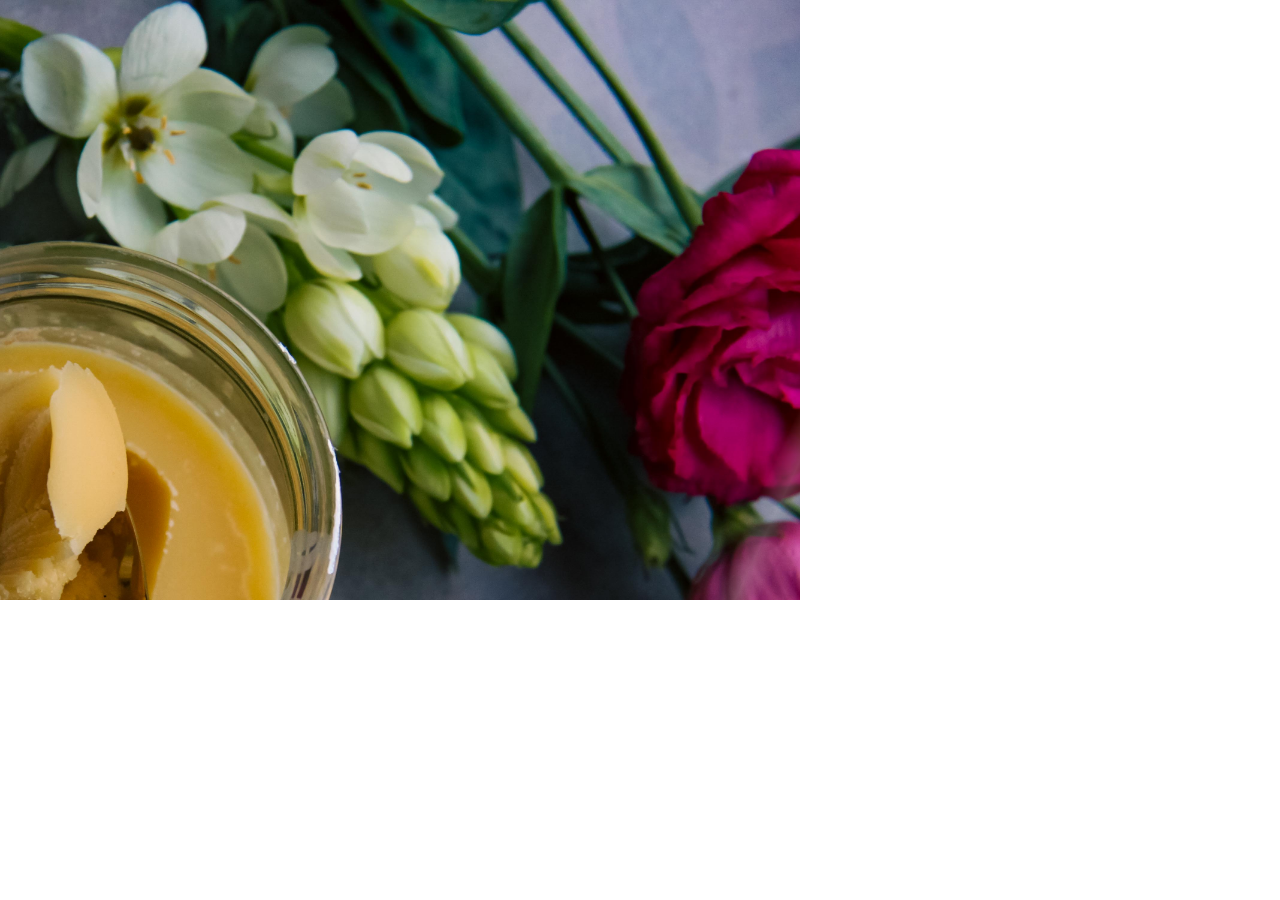
<file: hot.html>
<!DOCTYPE html>
<html lang="en">

<head>
    <meta charset="UTF-8">
    <meta http-equiv="X-UA-Compatible" content="IE=edge">
    <meta name="viewport" content="width=device-width, initial-scale=1.0">
    <title>public-web</title>
    <!-- reset -->
    <link rel="stylesheet" href="./css/reset.css">
    <!-- bootstrap@5.1.1 -->
    <link href="https://cdn.jsdelivr.net/npm/bootstrap@5.1.1/dist/css/bootstrap.min.css" rel="stylesheet"
        integrity="sha384-F3w7mX95PdgyTmZZMECAngseQB83DfGTowi0iMjiWaeVhAn4FJkqJByhZMI3AhiU" crossorigin="anonymous">
    <!-- css -->
    <link rel="stylesheet" href="./css/index.css">

    <style>
div{
    width:800px;height:600px;overflow:hidden;
}
div a:hover::before{
    transition: all 0.5s;left:850px;
}
div a:before{
    content: "";                  
    position: absolute;
    width: 50px;
    height: 600px;
    top: 0;
    left: -130px;
    background: -moz-linear-gradient(left,rgba(255,255,255,0)0,rgba(255,255,255,.2)50%,rgba(255,255,255,0)100%);
    background:-webkit-gradient(linear,left top,right top,color-stop(0%,rgba(255,255,255,0)),color-stop(50%,rgba(255,255,255,.2)),color-stop(100%,rgba(255,255,255,0)));
    background: -webkit-linear-gradient(left,rgba(255,255,255,0)0,rgba(255,255,255,.2)50%,rgba(255,255,255,0)100%);
    background: -o-linear-gradient(left,rgba(255,255,255,0)0,rgba(255,255,255,.2)50%,rgba(255,255,255,0)100%);
    -webkit-transform: skewX(-25deg);
    -moz-transform: skewX(-25deg);
}
    </style>
</head>




<body>
    
    <div><a href="javascript"><img src="./img/beans_select_005.jpg"></a></div>

    <!--//////////////////////////////////////// script -->
    <!-- bootstrap@5.1.1 -->
    <script src="https://cdn.jsdelivr.net/npm/bootstrap@5.1.1/dist/js/bootstrap.bundle.min.js"
        integrity="sha384-/bQdsTh/da6pkI1MST/rWKFNjaCP5gBSY4sEBT38Q/9RBh9AH40zEOg7Hlq2THRZ"
        crossorigin="anonymous"></script>
    <!-- js -->
    <script src="./js/index.js"></script>
<script>
    $(document).ready(function() {
	$('#multiscroll').multiscroll({
    licenseKey: 'YOUR KEY HERE',

    sectionsColor: ['#ff5f45', '#0798ec', '#fc6c7c'],
    anchors: ['first', 'second', 'third'],
    menu: '#menu',
    });
});

</script>

</body>

</html>
</file>
<file: css/index.css>
@charset "UTF-8";
* {
    margin: 0;
    padding: 0;
    text-decoration: none;
    box-sizing: border-box;
    list-style: none;
}
img {
    width: 100%;
}
.main-page{
    width: 100%;
}
/* icons */
.icon{
    width: 18px;
    height: 18px;
    text-align: center;
    line-height: 18px;
    font-size: 16px;
    color: #ffff;
    cursor: pointer;
}
.main-icon, .search-btn{
    width: 48px;
    height: 48px;
    text-align: center;
    line-height: 48px;
    font-size: 24px;
    opacity: 50%;
    color: #ffff;
    transition: all 0.3s ease-in-out;
    cursor: pointer;
}
.icon-btn{
    border: none;
    background-color: transparent;
    color: rgb(255, 255, 255);
    cursor: pointer;
    font-size: 24px;
    height: 48px;
    width: 48px;
}
.shopping-card{
    position: relative;
    opacity: 100%;
}
.nums{
    position: absolute;
    top: 8px;
    right: 4px;
    width: 16px;
    height: 16px;
    line-height: 16px;
    background-color: #ff5959;
    font-size: 10px;
    font-weight: 700;
    color: #fff;
    border-radius: 50%;
}
/* //////////////////////////////// header */
.header {
    width: 100px;
    height: 100vh;
    background-color: #000000;
    position: fixed;
    z-index: 9999;
    display: block;
}
/* /////////////// header top */
.header-layerTop{
    position: absolute;
    top: 0;
    width: 100%;
    height: 100vh;
    background-color: black;
    box-shadow: rgba(0, 0, 0, 0.24) 0px 3px 8px;
    z-index: 15;
}
.header-container{
    height: 100%;
    display: flex;
    align-items: center;
    flex-direction: column;
    justify-content: space-between;
    padding: 0 16px 40px;
}
.header-top-icon{
    margin-top: 24px;
}
.top-icon{
    margin: 0 auto;
    margin-bottom: 8px;
    cursor: pointer;
}
.list-icon{
    margin-left: 16px;
}
/* /////////////// header bottom */
.header-layerBottom{
    position: absolute;
    top: 0;
    transform: translateX(-150px);
    width: 250px;
    height: 100vh;
    background: linear-gradient(223deg, #1d1d1d 0%, #291f13 100%);
    z-index: 10;
    transition: all 0.3s ease-in-out;
}
.bottom-icon{
    margin: 0 auto;
    margin-bottom: 4px;
    cursor: pointer;
}
.link-icon{
    width: 32px;
    height: 32px;
    text-align: center;
    line-height: 32px;
    font-size: 24px;
}
.link-icon a{
    color: #ffff;
    opacity: 50%;
    transition: all 0.3s ease-in-out;
}
.link-icon a:hover{
    opacity: 100%;
}
.menu-active{
    transform: translateX(99px); 
}
.menu_container{
    margin-top: 96px;
    padding: 0 30px;
}
/* /////////////// header list */
.list{
    padding-bottom: 15px;
}
.list-drop ul{
    margin-top: 16px;
    margin-bottom: 0px;
    padding-left: 16px;
}
.list-drop-menu{
    display: none;
}
.first-list{
    display: flex;
    align-items: center;
}
.list a{
    color: #fff;
    opacity: 50%;
    text-decoration: none;
    font-size: 1rem;
    transition: all 0.2s ease-in-out;
}
.list a:hover{
    opacity: 100%;
}
.second-list{
    padding-bottom: 8px;
    color: #fff;
    font-size: 0.875rem;
    opacity: 50%;
    transition: all 0.2s ease-in-out;
}
.second-list:hover{
    opacity: 100%;
}
.link_list {
    color: #fff;
    display: block;
    padding-bottom: 8px;
}
.link_list a {
    text-decoration: none;
    color: #fff;
}
/* //////////////////////////////// leftSide page */
.left-side{
    position: relative;
    padding: 0;
    left: 0;
    width: 50%;
}
.left-side-bg{
    position: fixed;
    width: inherit;
    height: 100%;
}
/* //////////////////////////////// rightSide page */
.right-side {
    position: relative;
    top: 0;
    right: 0;
    width: 50%;
    background-color: black;
    height: 100%;
    padding: 0;
}
.right-side-content {
    width: 100%;
    height: 100%;
}
.main-icon:hover{
    opacity: 100%;
}
.right-side-header{
    padding-top: 24px;
    z-index: 10;
    position: absolute;
    right: 0;
    position: fixed;
}
.main-icons{
    padding: 0 50px;
    display: flex;
    flex-direction: row-reverse;
}
/* search */
.search{
    display: inline-block;
    position:relative;
    height: 48px;
}
.search-input{
    background-color: #fff;
    opacity: 0;
    border: 0;
    font-size: 18px;
    padding: 15px;
    height: 32px;
    width: 32px;
    border-radius: 4px;
    transition: all 0.3s ease;
}
.search-btn{
    position:absolute;
    top: 0;
    left: 0;
    transition: all 0.3s ease;
}
.btn:focus, input:focus{
    outline: none;
}
.search{
    color: white;
}
.search-active{
    background-color: rgb(236, 236, 236);
    width: 150px;
    height: 36px;
    transform: translateX(-150px);
}
/* /////////////////////// hamburger */
.menu-btn {
    width: 50px;
    height: 50px;
    display: flex;
    justify-content: center;
    align-items: center;
}
.menu-btn span,
.menu-btn span:before,
.menu-btn span:after {
    content: '';
    display: block;
    height: 3px;
    width: 25px;
    border-radius: 3px;
    background-color: #ffffff;
    position: absolute;
}
.menu-btn span:before {
    bottom: 8px;
}
.menu-btn span:after {
    top: 8px;
}
#menu-btn-check:checked ~ .menu-btn span {
    background-color: rgba(255, 255, 255, 0);
}
#menu-btn-check:checked ~ .menu-btn span::before {
    bottom: 0;
    transform: rotate(45deg);
}
#menu-btn-check:checked ~ .menu-btn span::after {
    top: 0;
    transform: rotate(-45deg);
}
/* ////////////////////////// sign out */
.signOut-menu{
    position: absolute;
    right: 50px;
    width: 180px;
    background-color: rgba(0, 0, 0, 0.5);
    border-radius: 6px;
    display: none;
}
.signOut-menu-container{
    width: 100%;
    padding: 0 8px;
}
.user{
    padding: 8px;
    border-bottom: 1px solid rgba(255, 255, 255, 0.2);
}
.signOut{
    border-top: 1px solid rgba(255, 255, 255, 0.2);
}
.signOut-list{
    padding: 8px;
}
.signOut-second-list{
    padding:4px 0;
}
.signOut-list p{
    color: #ffff;
    margin: 0;
}
.signOut-list a{
    width: 700px;
    color: #ffff;
    opacity: 50%;
    text-decoration: none;
}
.signOut-list a:hover{
    opacity: 100%;
}
.signOut-dropdown-active{
    display: block;
}
/* //////////////////////////////// footer */
.footer{
    width: 100%;
    background-size: cover;
}
.footer_container {
    width: 100%;
    padding: 0 16px;
}
.footer-logo {
    margin: 0 24px;
}
.footer-content {
    padding-top: 100px;
    height: 300px;
    display: flex;
    justify-content: space-evenly;
}
.footer-column a {
    color: #fff;
    text-decoration: none;
    list-style: none;
}
.footer-bottom {
    color: #fff;
    display: flex;
    justify-content: center;
    align-items: center;
}
/* ////////////////////////// header-m */
.header-m{
    display: none;
    position: fixed;
    z-index: 1;
    width: 100%;
}
/* ////////////////////////// header-m-ly-top */
.header-m-layerTop{
    position: absolute;
    background-color: #000000;
    width: 100%;
    height: 96px;
    z-index: 500;
}
.header-m-container{
    width: 100%;
    height: 100%;
    padding: 0 16px;
}
.header-m-control{
    justify-content: space-between;
    width: 100%;
    height: 100%;
}
.hamburger-m-menu{
    display: flex;
    justify-content: center;
    align-items: center;
}
.humburger-m{
    opacity: 0;
    position: absolute;
    z-index: 2;
}
.menu-m-btn{
    margin: 0;
}
/* /////////////////////// header-m hamburger-m */
.menu-m-btn {
    width: 50px;
    height: 50px;
    display: flex;
    justify-content: center;
    align-items: center;
}
.menu-m-btn span,
.menu-m-btn span:before,
.menu-m-btn span:after {
    content: '';
    display: block;
    height: 3px;
    width: 25px;
    border-radius: 3px;
    background-color: #ffffff;
    position: absolute;
}
.menu-m-btn span:before {
    bottom: 8px;
}
.menu-m-btn span:after {
    top: 8px;
}
#menu-btn-check:checked ~ .menu-m-btn span {
    background-color: rgba(255, 255, 255, 0);
}
#menu-btn-check:checked ~ .menu-m-btn span::before {
    bottom: 0;
    transform: rotate(45deg);
}
#menu-btn-check:checked ~ .menu-m-btn span::after {
    top: 0;
    transform: rotate(-45deg);
}
/* ////////////////////////// header-m-ly-bottom */
.header-m-layerBottom{
    position:absolute;
    top: 0;
    transform: translateY(-1200px);
    width: 100%;
    background: linear-gradient(223deg, #1d1d1d 0%, #291f13 100%);
    transition: all 0.3s ease-in-out;
    padding-top: 120px;
    padding-bottom: 60px;
}
.menu-m-active{
    transform: translateY(0);
}
.menu_m_container{
    padding: 0 32px;
}
/* header-m-sign out */
.signOut-menu-m{
    transform: translateY(-150px);
    background-color: rgb(0, 0, 0);
    width: 100%;
    top: 96px;
    padding: 24px 0;
    transition: all 0.3s ease-in-out;
}
.signOut-m-dropdown-active{
    transform: translateY(96px);
}
.main-m-icons{
    border-bottom: 1px solid rgba(255, 255, 255, 0.2);
}
/* header-m link */
.link-icons{
    border-top: 1px solid rgba(255, 255, 255, 0.2);
    padding-top: 24px;
    margin-top: 24px;
}
.link-m{
    margin-right: 8px;
}
/* header-m search */
.search-m-btn{
    position:absolute;
    top: 0;
    left: 0;
    transition: all 0.3s ease;
}
.search-m-input{
    background-color: #fff;
    opacity: 0;
    border: 0;
    font-size: 18px;
    padding: 15px;
    height: 32px;
    width: 32px;
    border-radius: 4px;
    transition: all 0.3s ease;
}
.search-m-active{
    width: 150px;
    transform: translateX(50px);
}
/* ////////////////////////// footer-m */
.footer-m {
    display: none;
}
/* //////////////////////////////// RWD */
@media screen and (max-width:576px) {
    .left-side{
        height: 500px;
        width: 100%;
    }
    .left-side .left-side-bg{
        position: static;
    }
    .right-side{
        width: 100%;
    }
     /* //////////// header */
    .header{
        display: none;
    }
    .header-m{
        display: block;
    }
    /* //////////// footer */
    .footer {
        display: none;
    }
    .footer-m {
        display: block;
    }
    /* //////////// right header */
    .right-side-header{
        display: none;
    }
}
</file>
